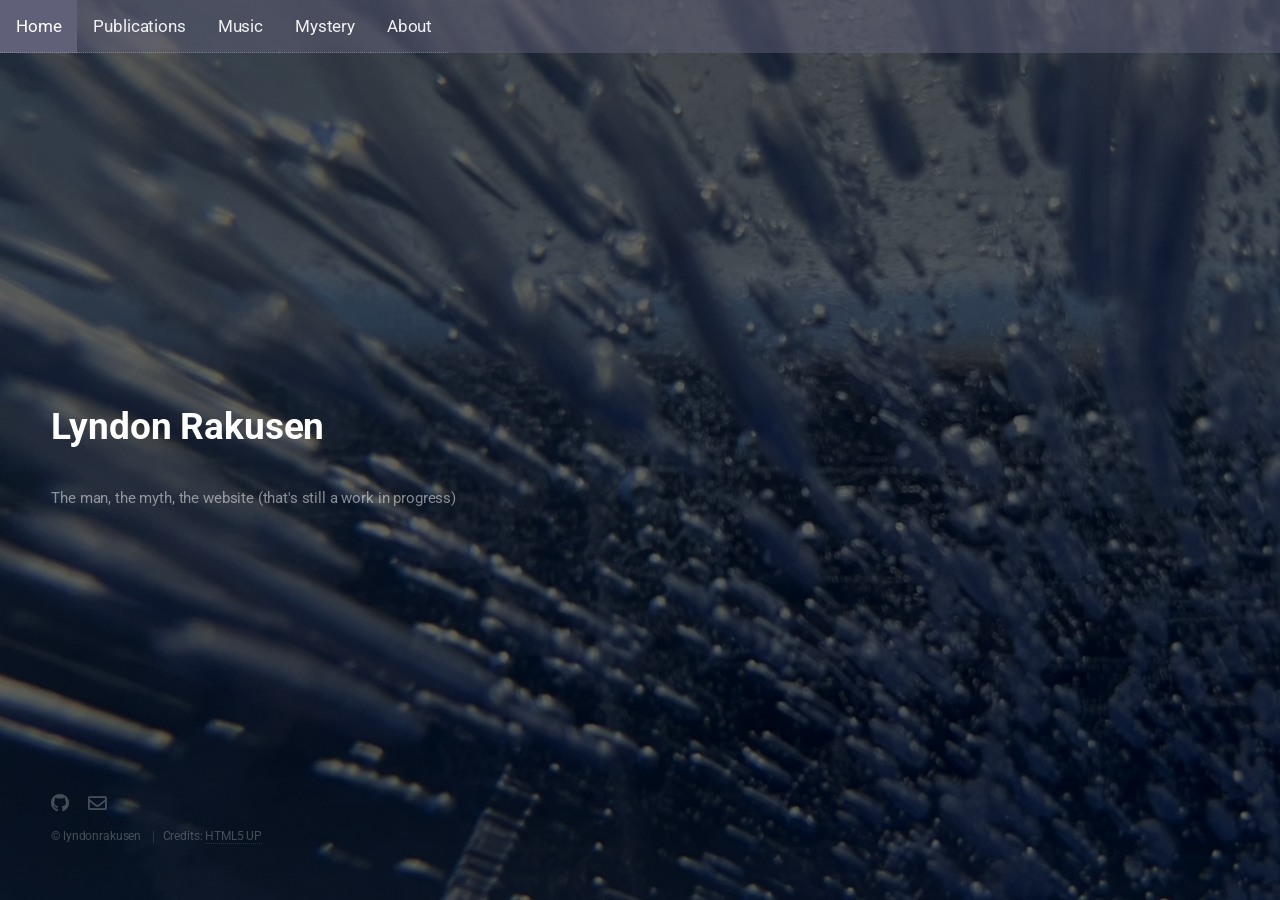
<file: index.html>
<!DOCTYPE HTML>
<!--
	Eventually by HTML5 UP
	html5up.net | @ajlkn
	Free for personal and commercial use under the CCA 3.0 license (html5up.net/license)
-->
<html lang="en-GB">

<head>
    <title>Lyndon Rakusen</title>
    <link rel="icon" type="image/x-icon" href="/images/favicon.png">
    <meta charset="utf-8"/>
    <meta name="viewport" content="width=device-width, initial-scale=1, user-scalable=no"/>
    <link rel="stylesheet" href="assets/css/main.css"/>
</head>
<body class="is-preload">

<div class="topnav">
    <a class="active" href="index.html">Home</a>
    <a href="publications/index.html">Publications</a>
    <a href="music/index.html">Music</a>
    <a href="mystery/index.html">Mystery</a>
    <a href="about/index.html">About</a>
</div>

<!-- Header -->
<header id="header">
    <h1>Lyndon Rakusen</h1>
    <p>The man, the myth, the website (that's still a work in progress)</p>
</header>


<!-- Footer -->
<footer id="footer">
    <ul class="icons">
        <li><a href="https://github.com/llr510" class="icon brands fa-github"><span class="label">GitHub</span></a></li>
        <li><a href="mailto:mail@lyndonrakusen.com" class="icon fa-envelope"><span class="label">Email</span></a></li>
    </ul>
    <ul class="copyright">
        <li>&copy; lyndonrakusen</li>
        <li>Credits: <a href="https://html5up.net">HTML5 UP</a></li>
    </ul>
</footer>

<!-- Scripts -->
<script src="assets/js/main.js"></script>
</body>

</html>
</file>
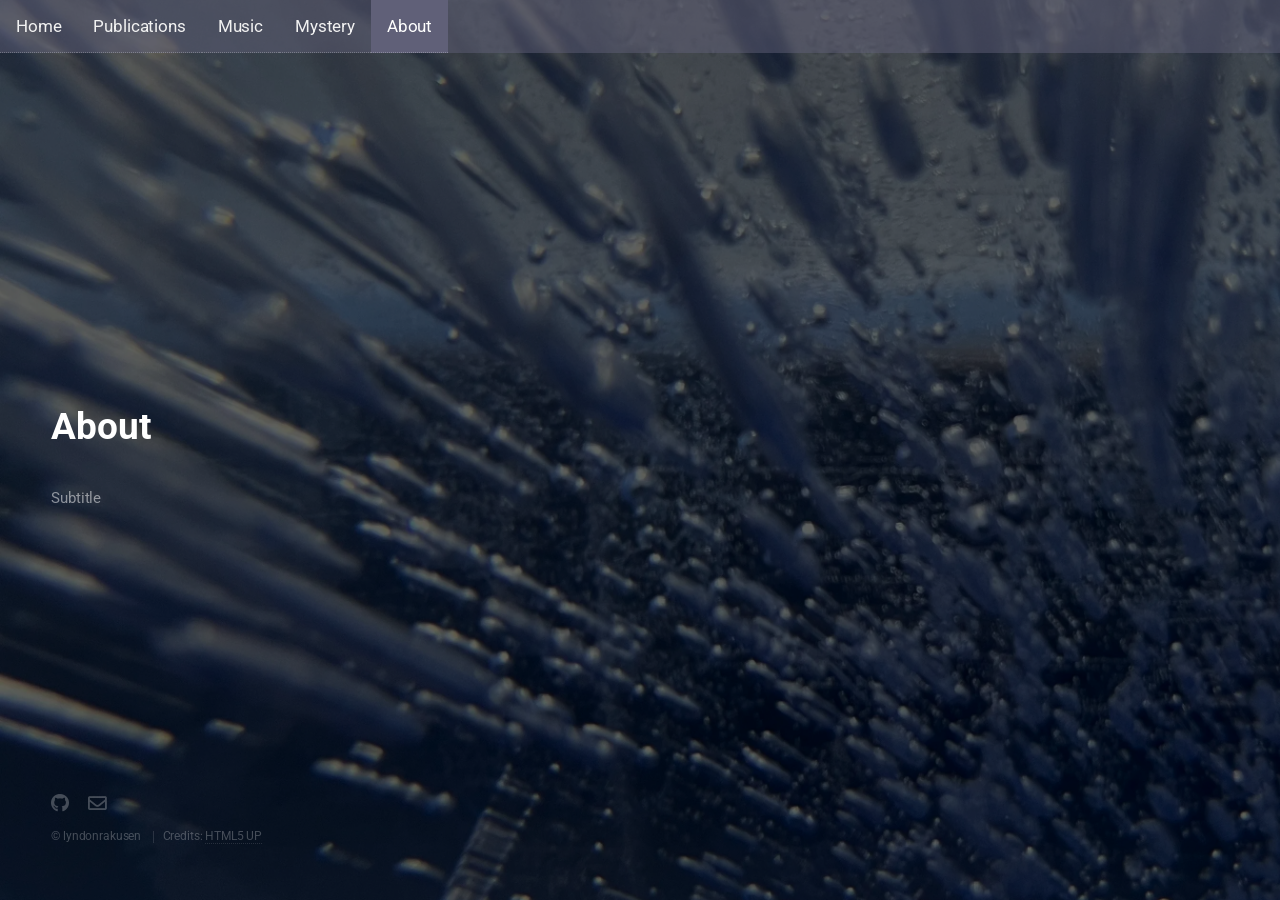
<file: about/index.html>
<!DOCTYPE HTML>
<html lang="en-GB">

<head>
    <title>About</title>
    <link rel="icon" type="image/x-icon" href="/images/favicon.png">
    <meta charset="utf-8"/>
    <meta name="viewport" content="width=device-width, initial-scale=1, user-scalable=no"/>
    <link rel="stylesheet" href="../assets/css/main.css"/>
</head>
<body class="is-preload">

<div class="topnav">
    <a href="../index.html">Home</a>
    <a href="../publications/index.html">Publications</a>
    <a href="../music/index.html">Music</a>
    <a href="../mystery/index.html">Mystery</a>
    <a class="active" href="index.html">About</a>
</div>
<!-- Header -->
<header id="header">
    <h1>About</h1>
    <p>Subtitle</p>
</header>





<!-- Footer -->
<footer id="footer">
    <ul class="icons">
        <li><a href="https://github.com/llr510" class="icon brands fa-github"><span class="label">GitHub</span></a></li>
        <li><a href="mailto:mail@lyndonrakusen.com" class="icon fa-envelope"><span class="label">Email</span></a></li>
    </ul>
    <ul class="copyright">
        <li>&copy; lyndonrakusen</li>
        <li>Credits: <a href="https://html5up.net">HTML5 UP</a></li>
    </ul>
</footer>

<!-- Scripts -->
<script src="../assets/js/main.js"></script>
</body>

</html>
</file>
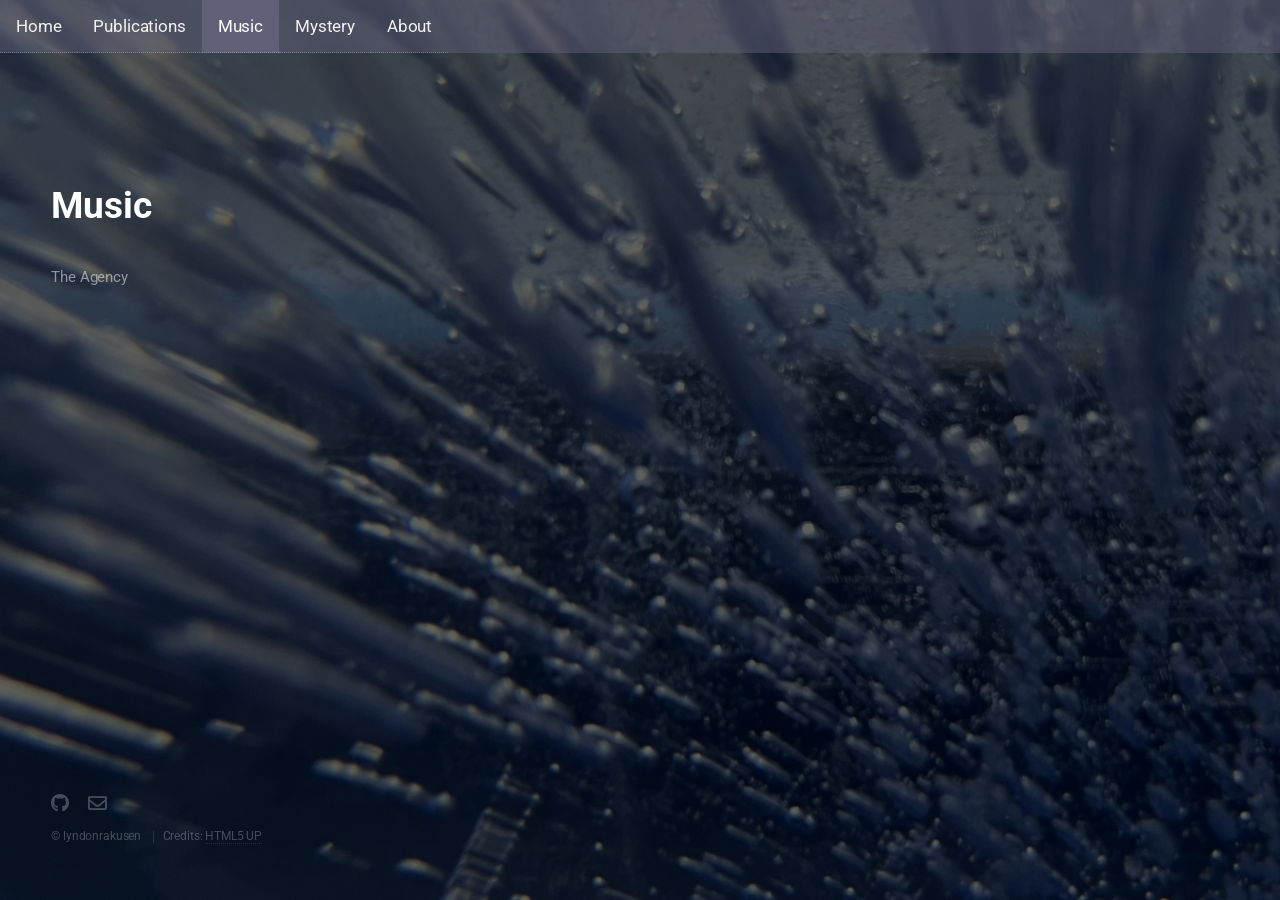
<file: music/index.html>
<!DOCTYPE HTML>
<!--
	Eventually by HTML5 UP
	html5up.net | @ajlkn
	Free for personal and commercial use under the CCA 3.0 license (html5up.net/license)
-->
<html lang="eng-GB">
<head>
    <title>Music</title>
    <link rel="icon" type="image/x-icon" href="../images/favicon.png">
    <meta charset="utf-8"/>
    <meta name="viewport" content="width=device-width, initial-scale=1, user-scalable=no"/>
    <link rel="stylesheet" href="../assets/css/main.css"/>
</head>
<body class="is-preload">

<div class="topnav">
    <a href="../index.html">Home</a>
    <a href="../publications/index.html">Publications</a>
    <a class="active" href="index.html">Music</a>
    <a href="../mystery/index.html">Mystery</a>
    <a href="../about/index.html">About</a>
</div>

<!-- Header -->
<header id="header">
    <h1>Music</h1>
    <p>The Agency</p>
</header>

<iframe style="border: 0; width: 350px; height: 442px;" src="https://bandcamp.com/EmbeddedPlayer/track=1347661419/size=large/bgcol=ffffff/linkcol=0687f5/tracklist=false/transparent=true/" seamless><a href="https://the-agency.bandcamp.com/track/spearpoint">Spearpoint by The Agency</a></iframe>

<!-- Footer -->
<footer id="footer">
    <ul class="icons">
        <li><a href="https://github.com/llr510" class="icon brands fa-github"><span class="label">GitHub</span></a></li>
        <li><a href="mailto:mail@lyndonrakusen.com" class="icon fa-envelope"><span class="label">Email</span></a></li>
    </ul>
    <ul class="copyright">
        <li>&copy; lyndonrakusen</li>
        <li>Credits: <a href="https://html5up.net">HTML5 UP</a></li>
    </ul>
</footer>

<!-- Scripts -->
<script src="../assets/js/main.js"></script>
</body>

</html>
</file>
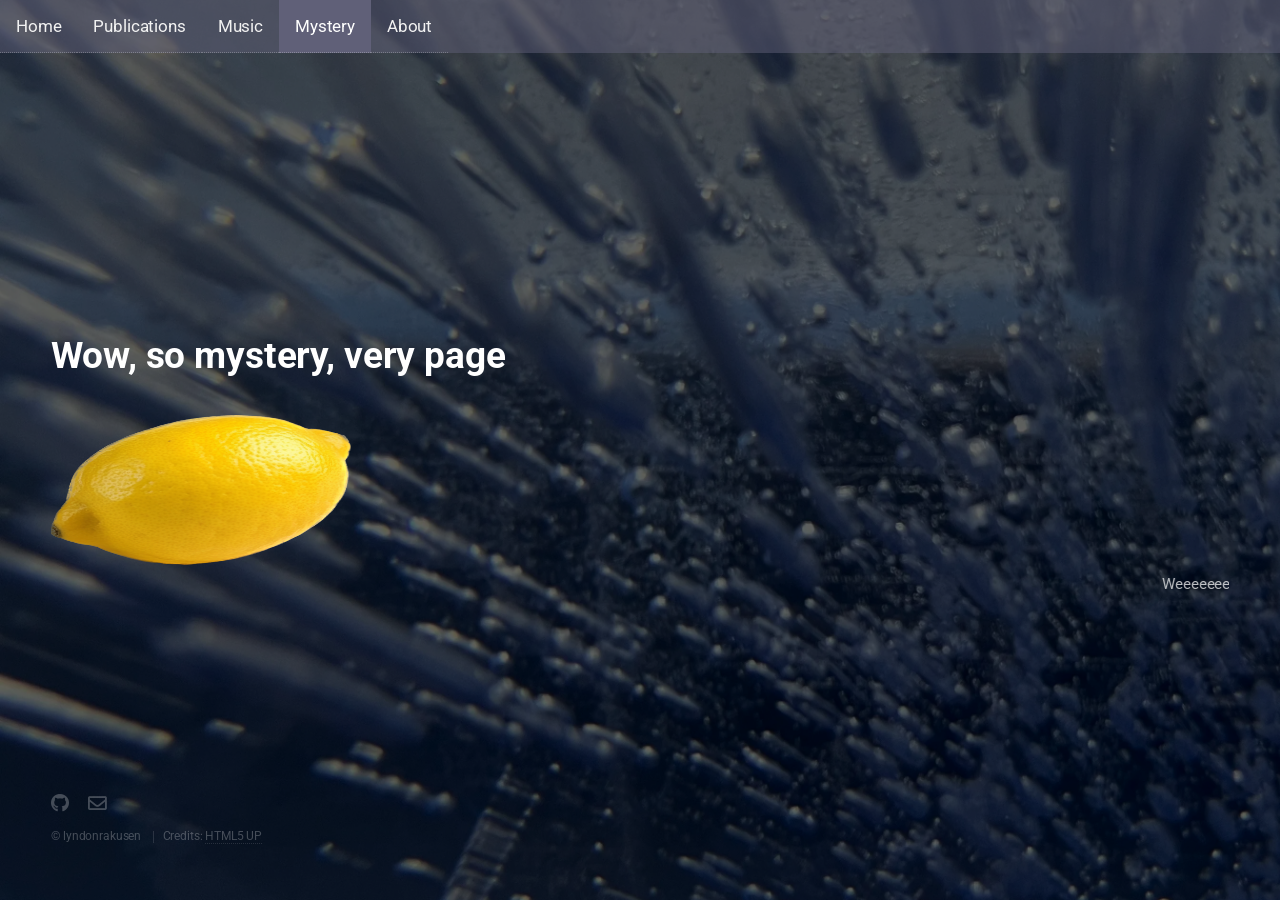
<file: mystery/index.html>
<!DOCTYPE HTML>
<html lang="en-GB">

<head>
    <title>Mystery Page</title>
    <link rel="icon" type="image/x-icon" href="../images/favicon.png">
    <meta charset="utf-8"/>
    <meta name="viewport" content="width=device-width, initial-scale=1, user-scalable=no"/>
    <link rel="stylesheet" href="../assets/css/main.css"/>
</head>
<body class="is-preload">

<div class="topnav">
    <a href="../index.html">Home</a>
    <a href="../publications/index.html">Publications</a>
    <a href="../music/index.html">Music</a>
    <a class="active" href="index.html">Mystery</a>
    <a href="../about/index.html">About</a>
</div>
<!-- Header -->
<header id="header">
    <h1>Wow, so mystery, very page</h1>
</header>

<div>
    <img src="../images/lemon.png" sizes="auto, (max-width: 30em) 100vw, (max-width: 50em) 50vw, calc(33vw - 100px)">
</div>

<div>
    <marquee>Weeeeeeeeeeeeeee</marquee>
</div>

<!-- Footer -->
<footer id="footer">
    <ul class="icons">
        <li><a href="https://github.com/llr510" class="icon brands fa-github"><span class="label">GitHub</span></a></li>
        <li><a href="mailto:mail@lyndonrakusen.com" class="icon fa-envelope"><span class="label">Email</span></a></li>
    </ul>
    <ul class="copyright">
        <li>&copy; lyndonrakusen</li>
        <li>Credits: <a href="https://html5up.net">HTML5 UP</a></li>
    </ul>
</footer>

<!-- Scripts -->
<script src="../assets/js/main.js"></script>
</body>

</html>
</file>
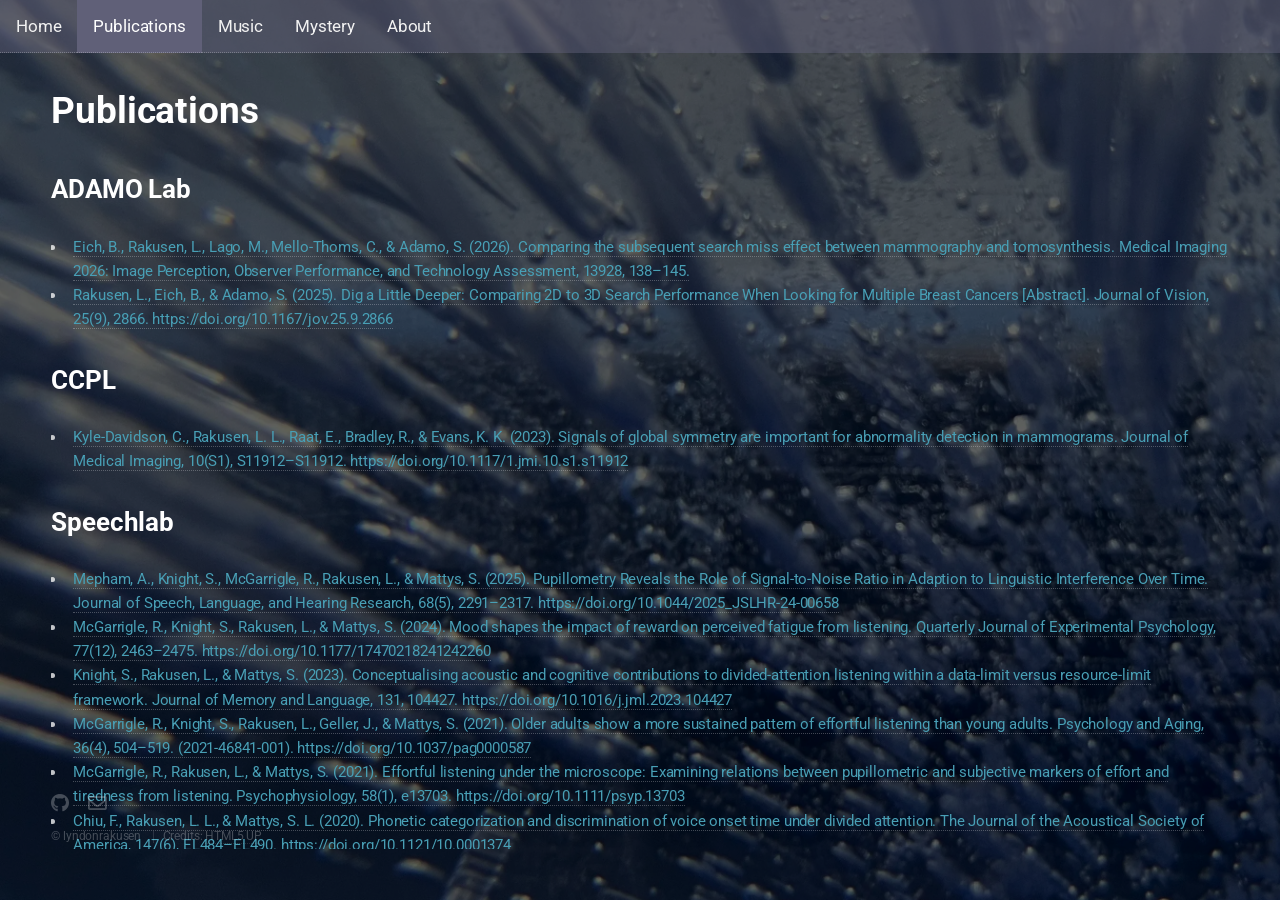
<file: publications/index.html>
<!DOCTYPE HTML>
<html lang="en-GB">

<head>
    <title>Publications</title>
    <link rel="icon" type="image/x-icon" href="../images/favicon.png">
    <meta charset="utf-8"/>
    <meta name="viewport" content="width=device-width, initial-scale=1, user-scalable=no"/>
    <link rel="stylesheet" href="../assets/css/main.css"/>
</head>
<body class="is-preload">

<div class="topnav">
    <a href="../index.html">Home</a>
    <a class="active" href="index.html">Publications</a>
    <a href="../music/index.html">Music</a>
    <a href="../mystery/index.html">Mystery</a>
    <a href="../about/index.html">About</a>
</div>

<!-- Header -->
<header id="header">
    <h1>Publications</h1>
</header>

<!-- Bibliography -->
<div class="bibliography">
    <h2>ADAMO Lab</h2>
    <ul>
        <li><a href="">Eich, B., Rakusen, L., Lago, M., Mello-Thoms, C., & Adamo, S. (2026). Comparing the subsequent
            search miss effect between mammography and tomosynthesis. Medical Imaging 2026: Image Perception, Observer
            Performance, and Technology Assessment, 13928, 138–145.</a></li>
        <li><a href="https://doi.org/10.1167/jov.25.9.2866">Rakusen, L., Eich, B., & Adamo, S. (2025). Dig a Little
            Deeper: Comparing 2D to 3D Search Performance When Looking for Multiple Breast Cancers [Abstract]. Journal
            of Vision, 25(9), 2866. https://doi.org/10.1167/jov.25.9.2866</a></li>
    </ul>
    <h2>CCPL</h2>
    <ul>
        <li><a href="https://doi.org/10.1117/1.jmi.10.s1.s11912">Kyle-Davidson, C., Rakusen, L. L., Raat, E., Bradley,
            R., & Evans, K. K. (2023). Signals of global symmetry are important for abnormality detection in mammograms.
            Journal of Medical Imaging, 10(S1), S11912–S11912. https://doi.org/10.1117/1.jmi.10.s1.s11912</a></li>
    </ul>
    <h2>Speechlab</h2>
    <ul>
        <li><a href="https://doi.org/10.1044/2025_JSLHR-24-00658">Mepham, A., Knight, S., McGarrigle, R., Rakusen, L., &
            Mattys, S. (2025). Pupillometry Reveals the Role of Signal-to-Noise Ratio in Adaption to Linguistic
            Interference Over Time. Journal of Speech, Language, and Hearing Research, 68(5), 2291–2317.
            https://doi.org/10.1044/2025_JSLHR-24-00658</a></li>
        <li><a href="https://doi.org/10.1177/17470218241242260">McGarrigle, R., Knight, S., Rakusen, L., & Mattys, S.
            (2024). Mood shapes the impact of reward on perceived fatigue from listening. Quarterly Journal of
            Experimental Psychology, 77(12), 2463–2475. https://doi.org/10.1177/17470218241242260</a></li>
        <li><a href="https://doi.org/10.1016/j.jml.2023.104427">Knight, S., Rakusen, L., & Mattys, S. (2023).
            Conceptualising acoustic and cognitive contributions to divided-attention listening within a data-limit
            versus resource-limit framework. Journal of Memory and Language, 131, 104427.
            https://doi.org/10.1016/j.jml.2023.104427</a></li>
        <li><a href="https://doi.org/10.1037/pag0000587">McGarrigle, R., Knight, S., Rakusen, L., Geller, J., & Mattys,
            S. (2021). Older adults show a more sustained pattern of effortful listening than young adults. Psychology
            and Aging, 36(4), 504–519. (2021-46841-001). https://doi.org/10.1037/pag0000587</a></li>
        <li><a href="https://doi.org/10.1111/psyp.13703">McGarrigle, R., Rakusen, L., & Mattys, S. (2021). Effortful
            listening under the microscope: Examining relations between pupillometric and subjective markers of effort
            and tiredness from listening. Psychophysiology, 58(1), e13703. https://doi.org/10.1111/psyp.13703</a></li>
        <li><a href="https://doi.org/10.1121/10.0001374">Chiu, F., Rakusen, L. L., & Mattys, S. L. (2020). Phonetic
            categorization and discrimination of voice onset time under divided attention. The Journal of the Acoustical
            Society of America, 147(6), EL484–EL490. https://doi.org/10.1121/10.0001374</a></li>
        <li><a href="https://doi.org/10.1121/1.5120404">Chiu, F., Rakusen, L. L., & Mattys, S. L. (2019). Cognitive load
            elevates discrimination thresholds of duration, intensity, and f for a synthesized vowel. The Journal of the
            Acoustical Society of America, 146(2), 1077–1084. https://doi.org/10.1121/1.5120404</a></li>
    </ul>
</div>

<!-- Footer -->
<footer id="footer">
    <ul class="icons">
        <li><a href="https://github.com/llr510" class="icon brands fa-github"><span class="label">GitHub</span></a></li>
        <li><a href="mailto:mail@lyndonrakusen.com" class="icon fa-envelope"><span class="label">Email</span></a></li>
    </ul>
    <ul class="copyright">
        <li>&copy; lyndonrakusen</li>
        <li>Credits: <a href="https://html5up.net">HTML5 UP</a></li>
    </ul>
</footer>

<!-- Scripts -->
<script src="../assets/js/main.js"></script>
</body>

</html>
</file>
<file: assets/css/main.css>
@import url(fontawesome-all.min.css);
@import url("https://fonts.googleapis.com/css?family=Roboto:400,700");

/*
	Eventually by HTML5 UP
	html5up.net | @ajlkn
	Free for personal and commercial use under the CCA 3.0 license (html5up.net/license)
*/
html, body, div, span, applet, object,
iframe, h1, h2, h3, h4, h5, h6, p, blockquote,
pre, a, abbr, acronym, address, big, cite,
code, del, dfn, em, img, ins, kbd, q, s, samp,
small, strike, strong, sub, sup, tt, var, b,
u, i, center, dl, dt, dd, ol, ul, li, fieldset,
form, label, legend, table, caption, tbody,
tfoot, thead, tr, th, td, article, aside,
canvas, details, embed, figure, figcaption,
footer, header, hgroup, menu, nav, output, ruby,
section, summary, time, mark, audio, video {
    margin: 0;
    padding: 0;
    border: 0;
    font-size: 100%;
    font: inherit;
    vertical-align: baseline;
}

article, aside, details, figcaption, figure,
footer, header, hgroup, menu, nav, section {
    display: block;
}

body {
    line-height: 1;
}

ol, ul {
    list-style: none;
}

blockquote, q {
    quotes: none;
}

blockquote:before, blockquote:after, q:before, q:after {
    content: '';
    content: none;
}

table {
    border-collapse: collapse;
    border-spacing: 0;
}

body {
    -webkit-text-size-adjust: none;
}

mark {
    background-color: transparent;
    color: inherit;
}

input::-moz-focus-inner {
    border: 0;
    padding: 0;
}

input, select, textarea {
    -moz-appearance: none;
    -webkit-appearance: none;
    -ms-appearance: none;
    appearance: none;
}

/* Basic */
@-ms-viewport {
    width: device-width;
}

body {
    -ms-overflow-style: scrollbar;
}

@media screen and (max-width: 480px) {
    html, body {
        min-width: 320px;
    }
}

html {
    box-sizing: border-box;
}

*, *:before, *:after {
    box-sizing: inherit;
}

html, body {
    height: 100%;
    overflow-x: hidden;
    width: 100%;
}

@media screen and (max-height: 640px) {
    html, body {
        height: auto;
        min-height: 100%;
    }
}

body {
    display: -moz-flex;
    display: -webkit-flex;
    display: -ms-flex;
    display: flex;
    -moz-flex-direction: column;
    -webkit-flex-direction: column;
    -ms-flex-direction: column;
    flex-direction: column;
    -moz-justify-content: center;
    -webkit-justify-content: center;
    -ms-justify-content: center;
    justify-content: center;
    background-color: #000;
    padding: 6em 4em 4em 4em;
}

body.is-preload *, body.is-preload *:before, body.is-preload *:after {
    -moz-animation: none !important;
    -webkit-animation: none !important;
    -ms-animation: none !important;
    animation: none !important;
    -moz-transition: none !important;
    -webkit-transition: none !important;
    -ms-transition: none !important;
    transition: none !important;
}

body > * {
    position: relative;
    z-index: 2;
}

@media screen and (max-width: 1680px) {
    body {
        padding: 6em 3.5em 3.5em 3.5em;
    }
}

@media screen and (max-width: 736px) {
    body {
        padding: 5em 2em 2em 2em;
    }
}

@media screen and (max-width: 360px) {
    body {
        padding: 5em 1.25em 1.25em 1.25em;
    }
}

/* BG */
#bg {
    -moz-transition: opacity 2s ease-in-out;
    -webkit-transition: opacity 2s ease-in-out;
    -ms-transition: opacity 2s ease-in-out;
    transition: opacity 2s ease-in-out;
    height: 100%;
    left: 0;
    opacity: 0.375;
    position: fixed;
    top: 0;
    width: 100%;
    z-index: 1;
}

#bg div {
    -moz-transition: opacity 3s ease;
    -webkit-transition: opacity 3s ease;
    -ms-transition: opacity 3s ease;
    transition: opacity 3s ease;
    background-size: cover;
    height: 100%;
    left: 0;
    opacity: 0;
    position: absolute;
    top: 0;
    visibility: hidden;
    width: 150%;
}

#bg div.visible {
    -moz-animation: bg 45s linear infinite;
    -webkit-animation: bg 45s linear infinite;
    -ms-animation: bg 45s linear infinite;
    animation: bg 45s linear infinite;
    opacity: 1;
    visibility: visible;
    z-index: 1;
}

#bg div.visible.top {
    z-index: 2;
}

@media screen and (max-width: 1280px) {
    #bg div.visible {
        -moz-animation: bg 29.25s linear infinite;
        -webkit-animation: bg 29.25s linear infinite;
        -ms-animation: bg 29.25s linear infinite;
        animation: bg 29.25s linear infinite;
    }
}

@media screen and (max-width: 736px) {
    #bg div.visible {
        -moz-animation: bg 18s linear infinite;
        -webkit-animation: bg 18s linear infinite;
        -ms-animation: bg 18s linear infinite;
        animation: bg 18s linear infinite;
    }
}

#bg div:only-child {
    -moz-animation-direction: alternate !important;
    -webkit-animation-direction: alternate !important;
    -ms-animation-direction: alternate !important;
    animation-direction: alternate !important;
}

body.is-preload #bg {
    opacity: 0;
}

@-moz-keyframes bg {
    0% {
        -moz-transform: translateX(0);
        -webkit-transform: translateX(0);
        -ms-transform: translateX(0);
        transform: translateX(0);
    }
    100% {
        -moz-transform: translateX(-25%);
        -webkit-transform: translateX(-25%);
        -ms-transform: translateX(-25%);
        transform: translateX(-25%);
    }
}

@-webkit-keyframes bg {
    0% {
        -moz-transform: translateX(0);
        -webkit-transform: translateX(0);
        -ms-transform: translateX(0);
        transform: translateX(0);
    }
    100% {
        -moz-transform: translateX(-25%);
        -webkit-transform: translateX(-25%);
        -ms-transform: translateX(-25%);
        transform: translateX(-25%);
    }
}

@-ms-keyframes bg {
    0% {
        -moz-transform: translateX(0);
        -webkit-transform: translateX(0);
        -ms-transform: translateX(0);
        transform: translateX(0);
    }
    100% {
        -moz-transform: translateX(-25%);
        -webkit-transform: translateX(-25%);
        -ms-transform: translateX(-25%);
        transform: translateX(-25%);
    }
}

@keyframes bg {
    0% {
        -moz-transform: translateX(0);
        -webkit-transform: translateX(0);
        -ms-transform: translateX(0);
        transform: translateX(0);
    }
    100% {
        -moz-transform: translateX(-25%);
        -webkit-transform: translateX(-25%);
        -ms-transform: translateX(-25%);
        transform: translateX(-25%);
    }
}

/* Type */
body, input, select, textarea {
    color: rgba(255, 255, 255, 0.75);
    font-family: "Roboto", sans-serif;
    font-size: 16pt;
    font-weight: 400;
    letter-spacing: -0.01em;
    line-height: 1.65em;
}

@media screen and (max-width: 1680px) {
    body, input, select, textarea {
        font-size: 12pt;
    }
}

@media screen and (max-width: 1280px) {
    body, input, select, textarea {
        font-size: 11pt;
    }
}

@media screen and (max-width: 980px) {
    body, input, select, textarea {
        font-size: 12pt;
    }
}

@media screen and (max-width: 736px) {
    body, input, select, textarea {
        font-size: 12pt;
    }
}

@media screen and (max-width: 480px) {
    body, input, select, textarea {
        font-size: 12pt;
    }
}

a {
    -moz-transition: border-bottom-color 0.2s ease, color 0.2s ease;
    -webkit-transition: border-bottom-color 0.2s ease, color 0.2s ease;
    -ms-transition: border-bottom-color 0.2s ease, color 0.2s ease;
    transition: border-bottom-color 0.2s ease, color 0.2s ease;
    border-bottom: dotted 1px rgba(255, 255, 255, 0.25);
    color: var(--pacificblue);
    text-decoration: none;
}

a:hover {
    border-bottom-color: transparent;
    color: var(--pacificblue) !important;
    text-decoration: none;
}

strong, b {
    color: #fff;
    font-weight: 700;
}

em, i {
    font-style: italic;
}

p {
    margin: 0 0 2em 0;
}

h1, h2, h3, h4, h5, h6 {
    color: #fff;
    font-weight: 700;
    line-height: 1em;
    margin: 0 0 1em 0;
}

h1 a, h2 a, h3 a, h4 a, h5 a, h6 a {
    color: inherit;
    text-decoration: none;
}

h1 {
    font-size: 2.5em;
    line-height: 1.25em;
}

h2 {
    font-size: 1.75em;
    line-height: 1.5em;
}

h3 {
    font-size: 1.35em;
    line-height: 1.5em;
}

h4 {
    font-size: 1.1em;
    line-height: 1.5em;
}

h5 {
    font-size: 0.9em;
    line-height: 1.5em;
}

h6 {
    font-size: 0.7em;
    line-height: 1.5em;
}

sub {
    font-size: 0.8em;
    position: relative;
    top: 0.5em;
}

sup {
    font-size: 0.8em;
    position: relative;
    top: -0.5em;
}

blockquote {
    border-left: solid 8px rgba(255, 255, 255, 0.35);
    font-style: italic;
    margin: 0 0 2em 0;
    padding: 0.5em 0 0.5em 2em;
}

code {
    background: rgba(255, 255, 255, 0.125);
    border-radius: 6px;
    border: solid 2px rgba(255, 255, 255, 0.35);
    font-family: "Courier New", monospace;
    font-size: 0.9em;
    margin: 0 0.25em;
    padding: 0.25em 0.65em;
}

pre {
    -webkit-overflow-scrolling: touch;
    font-family: "Courier New", monospace;
    font-size: 0.9em;
    margin: 0 0 2em 0;
}

pre code {
    display: block;
    line-height: 1.75em;
    padding: 1em 1.5em;
    overflow-x: auto;
}

hr {
    border: 0;
    border-bottom: solid 2px rgba(255, 255, 255, 0.35);
    margin: 2em 0;
}

hr.major {
    margin: 3em 0;
}

/* Section/Article */
section.special, article.special {
    text-align: center;
}

header p {
    color: rgba(255, 255, 255, 0.5);
    position: relative;
    margin: 0 0 1.5em 0;
}

header h2 + p {
    font-size: 1.25em;
    margin-top: -1em;
    line-height: 1.5em;
}

header h3 + p {
    font-size: 1.1em;
    margin-top: -0.8em;
    line-height: 1.5em;
}

header h4 + p,
header h5 + p,
header h6 + p {
    font-size: 0.9em;
    margin-top: -0.6em;
    line-height: 1.5em;
}

@media screen and (max-width: 980px) {
    header br {
        display: none;
    }
}

@media screen and (max-width: 736px) {
    header br {
        display: inline;
    }
}

@media screen and (max-width: 480px) {
    header br {
        display: none;
    }
}

/* Icon */
.icon {
  text-decoration: none;
  border-bottom: none;
  position: relative; }
  .icon:before {
    -moz-osx-font-smoothing: grayscale;
    -webkit-font-smoothing: antialiased;
    display: inline-block;
    font-style: normal;
    font-variant: normal;
    text-rendering: auto;
    line-height: 1;
    text-transform: none !important;
    font-family: 'Font Awesome 5 Free';
    font-weight: 400; }
  .icon > .label {
    display: none; }
  .icon:before {
    line-height: inherit; }
  .icon.solid:before {
    font-weight: 900; }
  .icon.brands:before {
    font-family: 'Font Awesome 5 Brands'; }

/* List */
ol {
  list-style: decimal;
  margin: 0 0 2em 0;
  padding-left: 1.25em; }
  ol li {
    padding-left: 0.25em; }

ul {
  list-style: disc;
  margin: 0 0 2em 0;
  padding-left: 1em; }
  ul li {
    padding-left: 0.5em; }

/* Icons */
ul.icons {
  cursor: default;
  list-style: none;
  padding-left: 0; }
  ul.icons li {
    display: inline-block;
    padding: 0 1em 0 0; }
    ul.icons li:last-child {
      padding-right: 0; }
    ul.icons li .icon:before {
      font-size: 1.25em; }
    ul.icons li a {
      color: inherit; }

/* Footer */
#footer {
    -moz-transition: opacity 0.5s ease-in-out;
    -webkit-transition: opacity 0.5s ease-in-out;
    -ms-transition: opacity 0.5s ease-in-out;
    transition: opacity 0.5s ease-in-out;
    /*bottom: 4em;*/
    bottom: 0px;
    color: rgba(255, 255, 255, 0.5);
    left: 4em;
    opacity: 0.5;
    position: absolute;
}

#footer .icons {
    margin: 0 0 0.5em 0;
}

#footer .copyright {
    font-size: 0.8em;
    list-style: none;
    padding: 0;
}

#footer .copyright li {
    border-left: solid 1px rgba(255, 255, 255, 0.25);
    display: inline-block;
    line-height: 1em;
    margin: 0 0 0 0.75em;
    padding: 0 0 0 0.75em;
}

#footer .copyright li:first-child {
    border-left: 0;
    margin-left: 0;
    padding-left: 0;
}

#footer .copyright a {
    color: inherit;
}

#footer:hover {
    opacity: 1;
}

#footer > :last-child {
    margin-bottom: 0;
}

@media screen and (max-width: 1680px) {
    #footer {
        bottom: 3.5em;
        left: 3.5em;
    }
}

@media screen and (max-width: 736px) {
    #footer {
        bottom: 2em;
        left: 2em;
    }
}

@media screen and (max-width: 360px) {
    #footer {
        bottom: 1.25em;
        left: 1.25em;
    }
}

@media screen and (max-height: 640px) {
    #footer {
        bottom: auto;
        left: auto;
        margin: 1em 0 0 0;
        position: relative;
    }
}

:root {
    --yellow: yellow;
    --dustygrape: rgba(96, 96, 120);
    --transgrape: rgba(96, 96, 120, 0.5);
    --carmine: #C10230;
    --willowgreen: #88D18A;
    --pacificblue: #489FB5;

}

/* Add a black background color to the top navigation */
.topnav {
    background: var(--transgrape);
    overflow: hidden;
    position: fixed;
    top: 0;
    left: 0;
    z-index: 999;
    width: 100%;
}

/* Style the links inside the navigation bar */
.topnav a {
    float: left;
    color: #f2f2f2;
    text-align: center;
    padding: 14px 16px;
    text-decoration: none;
    font-size: 17px;
}

/* Change the color of links on hover */
.topnav a:hover {
    background-color: #ddd;
    color: black;
}

/* Add a color to the active/current link */
.topnav a.active {
    background-color: var(--dustygrape);
    color: white;
}

.bibliography {
    /*background-color: var(--transgrape);*/
    overflow: scroll;
    top: 0;
    left: 0;
    /*position: fixed;*/
}
</file>
